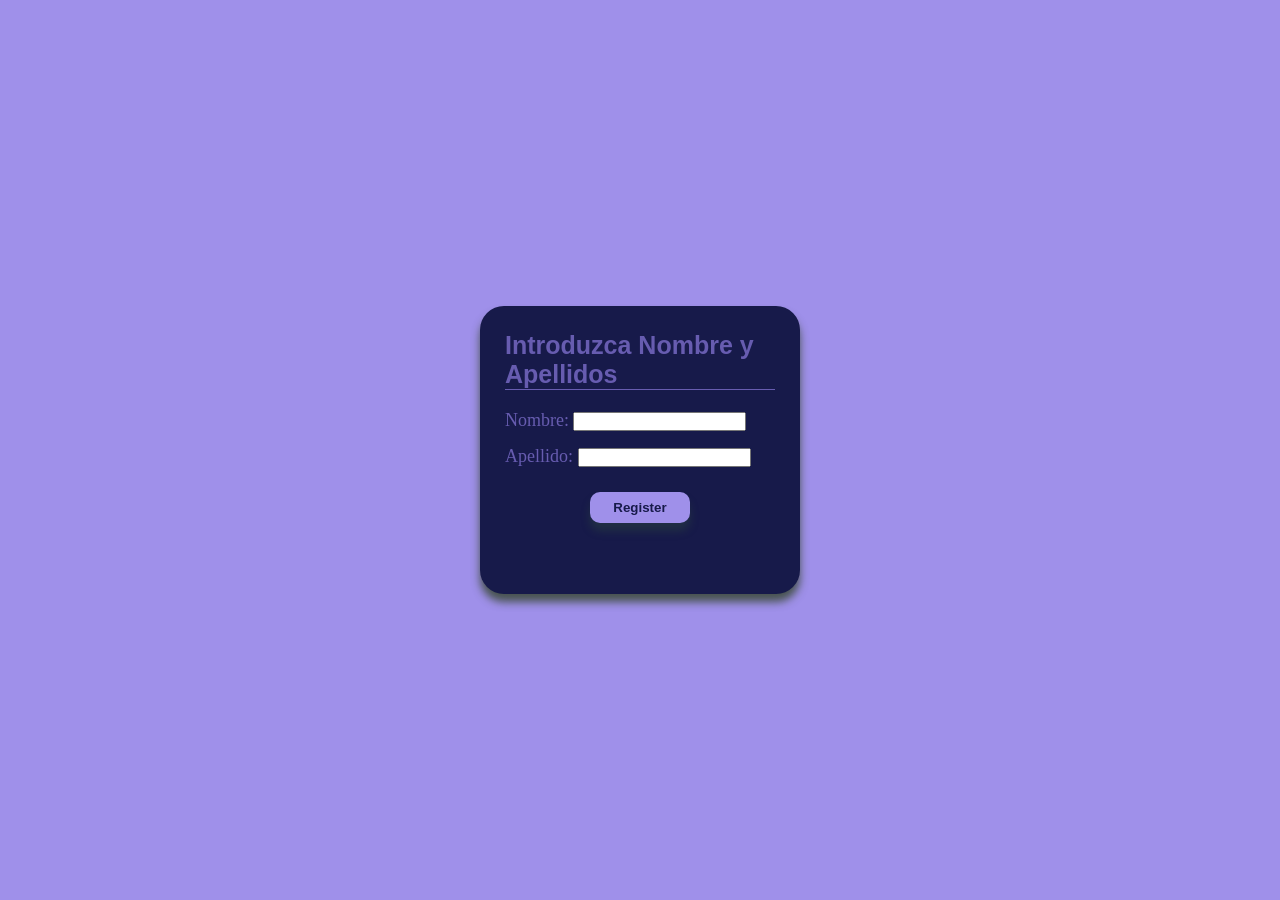
<file: index.html>
<!DOCTYPE html>
<html lang="en">
<head>
    <meta charset="UTF-8">
    <meta http-equiv="X-UA-Compatible" content="IE=edge">
    <meta name="viewport" content="width=device-width, initial-scale=1.0">
    <link rel="stylesheet" href="./style.css">
    <script language="javaScript" src="./script.js"></script>
    <title>Retrieve Data</title>
</head>
<body>
        <main class="container">
            <form class="main-container--form">
                <label><h1>Introduzca Nombre y Apellidos</h1></label>
                <span class="container-form--nombre">Nombre: <input type="text" name="nombre" id="domNombreText"></span>
                <span class="container-form--apellido">Apellido: <input type="text" name="apellido" id="domApellidoText"> </span>
                <input type="submit" value="Register" class="primary-button" onclick="getValueInput()"> 
            </form>
        </main>
</body>
</html>
</file>
<file: style.css>
:root{
    --backgroundBody:#9f90ea;
    --backgroundcontainer:#171a4a;
    --lettercolor:#675cb0;

}
*{
    padding:0;
    margin:0;
    box-sizing: border-box;
}

html{
    font-size: 62.5%;
}

body{
    width:100%;
    height: 100vh;
    display:grid;
    place-items: center;
    background-color: var(--backgroundBody);
    color:var(--lettercolor);
}

.container{
    width:320px;
    height: 288px;
    max-width: 350px;
    min-width: 315px;
    border:none;
    border-radius: 24px;
    background-color: var(--backgroundcontainer);
    padding:25px;
    box-shadow: 0 8px 8px rgba(56,73,53,0.85);
}
.main-container--form{
    display:flex;
    flex-direction: column;
}
.main-container--form label h1{
    font-size: 2.5rem;
    font-family: Arial, Helvetica, sans-serif;
    font-weight: bold;
    margin-bottom: 20px;
    border-bottom: 1px solid var(--lettercolor);
}

.main-container--form .container-form--nombre{
        font-size: 1.8rem;
        font-weight: 500;
        margin-bottom: 15px;

}
.main-container--form .container-form--apellido{
    font-size: 1.8rem;
    font-weight: 500;
    margin-bottom: 15px;

}
.primary-button{
    font-weight: bold;
    width:100px;
    height: 31px;
    border:none;
    border-radius: 10px;
    background-color: var(--backgroundBody);
    color:var(--backgroundcontainer);
    margin-top:10px;
    align-self: center;
    box-shadow: 0 8px 8px rgba(53,86,56,0.35);
    cursor: pointer;
}
.primary-button:hover{
    background-color:#171a4a;
    color:var(--lettercolor);
    border:1px solid var(--lettercolor);
}
</file>
